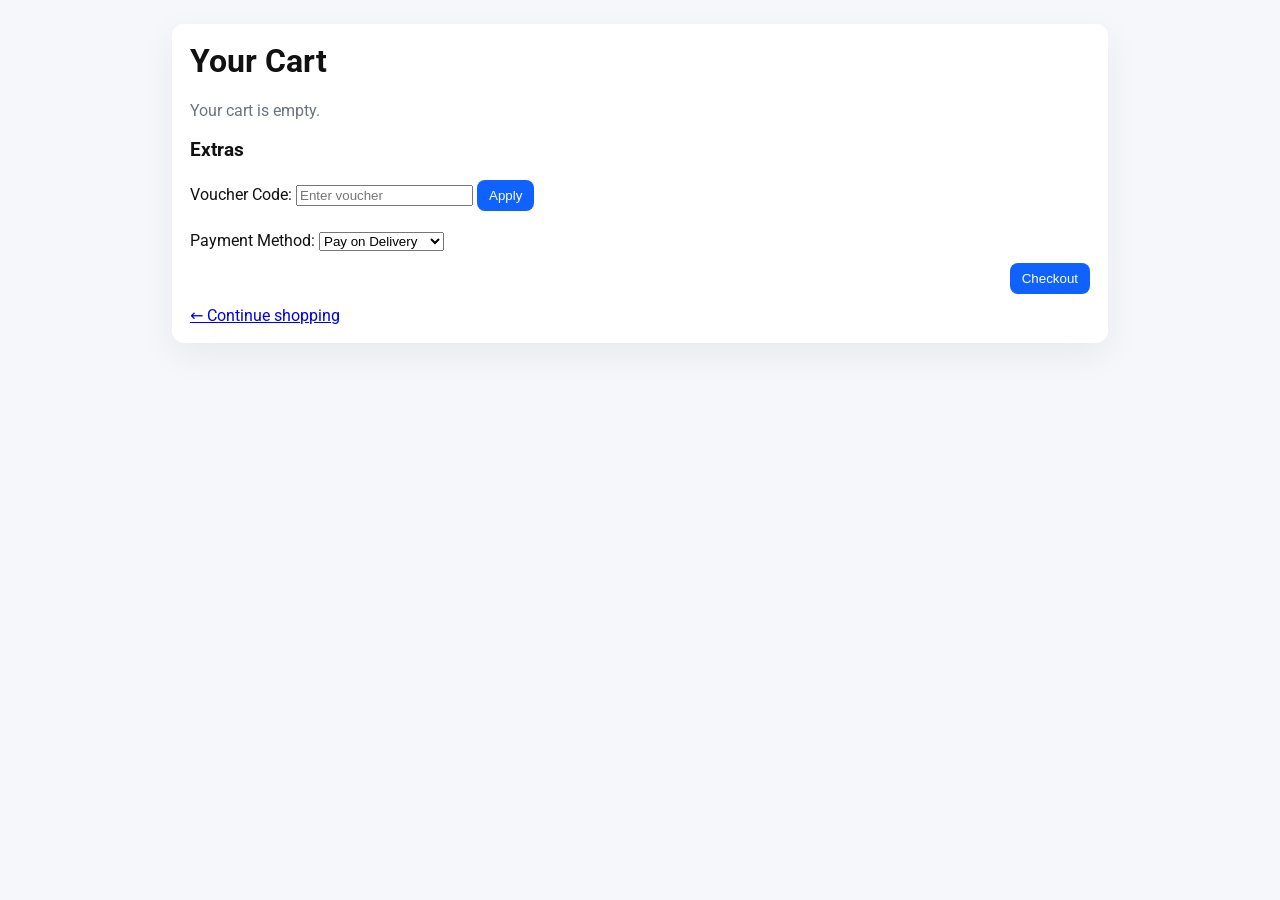
<file: cart.html>
<!doctype html>
<html lang="en">
<head>
  <meta charset="utf-8" /><meta name="viewport" content="width=device-width,initial-scale=1"/>
  <title>Cart - BIGUDOM STORE</title>
  <link href="https://fonts.googleapis.com/css2?family=Roboto:wght@400;700&display=swap" rel="stylesheet">
  <style>
    body{font-family:Roboto,system-ui;background:#f6f7fb;margin:0;padding:24px;color:#111}
    .container{max-width:900px;margin:0 auto;background:#fff;padding:18px;border-radius:12px;box-shadow:0 12px 36px rgba(2,6,23,0.06)}
    h1{margin-top:0}
    .cart-item{display:flex;gap:12px;align-items:center;padding:10px;border-bottom:1px solid #eef2ff}
    .cart-item img{width:80px;height:80px;object-fit:cover;border-radius:8px}
    .summary{margin-top:12px;display:flex;justify-content:space-between;align-items:center}
    button{padding:8px 12px;border-radius:8px;border:0;background:#0f62fe;color:#fff;cursor:pointer}
    .muted{color:#6b7280}
    .qty-btn{padding:4px 8px;margin:0 4px;background:#ddd;color:#000;cursor:pointer;border-radius:6px}
  </style>
</head>
<body>
  <div class="container">
    <h1>Your Cart</h1>
    <div id="cart-items"></div>

    <h3>Extras</h3>

    <div style="margin-top:10px">
      <label>Voucher Code:</label>
      <input id="voucher-input" placeholder="Enter voucher">
      <button id="apply-voucher">Apply</button>
      <p class="muted" id="voucher-status"></p>
    </div>

    <div style="margin-top:20px">
      <label>Payment Method:</label>
      <select id="payment-method">
        <option value="cod">Pay on Delivery</option>
        <option value="card">Credit/Debit Card</option>
        <option value="bank">Bank Transfer</option>
        <option value="momo">Mobile Money</option>
      </select>
    </div>

    <div class="summary">
      <div class="muted" id="cart-count"></div>
      <div>
        <strong id="cart-total"></strong>
        <button id="checkout-btn">Checkout</button>
      </div>
    </div>

    <div style="margin-top:12px"><a href="index.html">← Continue shopping</a></div>
  </div>

<script>
function loadFromLS(k){ try{return JSON.parse(localStorage.getItem(k));}catch(e){return null;} }
function saveToLS(k,v){ localStorage.setItem(k, JSON.stringify(v)); }

let currentUser = loadFromLS('currentUser');
let guestCart = loadFromLS('guestCart') || [];
let cart = (currentUser && currentUser.cart) ? currentUser.cart : guestCart;

let discountRate = 0;

const cartItemsEl = document.getElementById('cart-items');
const cartTotalEl = document.getElementById('cart-total');
const cartCountEl = document.getElementById('cart-count');

function saveCart(){
  if(currentUser){
    currentUser.cart = cart;
    saveToLS('currentUser', currentUser);

    const users = loadFromLS('users') || [];
    const uidx = users.findIndex(u => u.username === currentUser.username);
    if(uidx>=0){ users[uidx] = currentUser; saveToLS('users',users); }
  }else{
    saveToLS('guestCart', cart);
  }
}

function applyDiscount(total){
  if(discountRate <= 0) return total;
  const discount = total * discountRate;
  return total - discount;
}

function renderCart(){
  cartItemsEl.innerHTML = '';

  if(!cart || cart.length === 0){
    cartItemsEl.innerHTML = '<p class="muted">Your cart is empty.</p>';
    cartTotalEl.textContent='';
    cartCountEl.textContent='';
    return;
  }

  cart.forEach((it,idx)=>{
    const row = document.createElement('div');
    row.className = 'cart-item';
    row.innerHTML = `
      <img src="${it.image}" alt="${it.name}">
      <div style="flex:1">
        <div><strong>${it.name}</strong></div>
        <div class="muted">$${it.price}</div>
        <div>
          <span class="qty-btn" data-action="sub" data-idx="${idx}">-</span>
          Qty: ${it.qty || 1}
          <span class="qty-btn" data-action="add" data-idx="${idx}">+</span>
        </div>
      </div>
      <div>
        <button data-idx="${idx}" class="remove">Remove</button>
      </div>
    `;
    cartItemsEl.appendChild(row);
  });

  // event binding
  document.querySelectorAll('.qty-btn').forEach(btn=>{
    btn.addEventListener('click',()=>{
      const a = btn.dataset.action;
      const i = Number(btn.dataset.idx);

      if(a === 'add') cart[i].qty = (cart[i].qty||1)+1;
      if(a === 'sub' && cart[i].qty>1) cart[i].qty--;

      saveCart();
      renderCart();
    });
  });

  document.querySelectorAll('.remove').forEach(btn=>{
    btn.addEventListener('click',()=>{
      const id = Number(btn.dataset.idx);
      cart.splice(id,1);
      saveCart();
      renderCart();
    });
  });


  let total = cart.reduce((s,i)=> s + (i.price * (i.qty||1)), 0);

  total = applyDiscount(total);

  cartTotalEl.textContent = 'Total: $' + total.toFixed(2);
  cartCountEl.textContent = cart.length + ' items';
}



// vouchers
const voucherStatus = document.getElementById("voucher-status");
document.getElementById("apply-voucher").addEventListener("click",()=>{
   const v = document.getElementById("voucher-input").value.trim().toUpperCase();

   const validCodes = {
     "SAVE10":0.10,
     "BIGUDOM20":0.20,
     "WELCOME5":0.05,
   };

   if(validCodes[v]){
      discountRate = validCodes[v];
      voucherStatus.textContent = "Voucher applied: " + (discountRate*100)+"% off";
   } else {
      voucherStatus.textContent = "Invalid code";
      discountRate = 0;
   }

   renderCart();
});


// checkout
document.getElementById('checkout-btn').addEventListener('click', ()=>{
  if(!cart || cart.length===0){
    alert("Cart empty");
    return;
  }

  const payMethod = document.getElementById('payment-method').value;

  alert(
    "ORDER SUCCESS!\n\nPayment Method: " 
    + payMethod +
    "\nItems: " + cart.length
  );

  cart=[];
  saveCart();
  renderCart();
});

renderCart();
</script>
</body>
</html>
</file>
